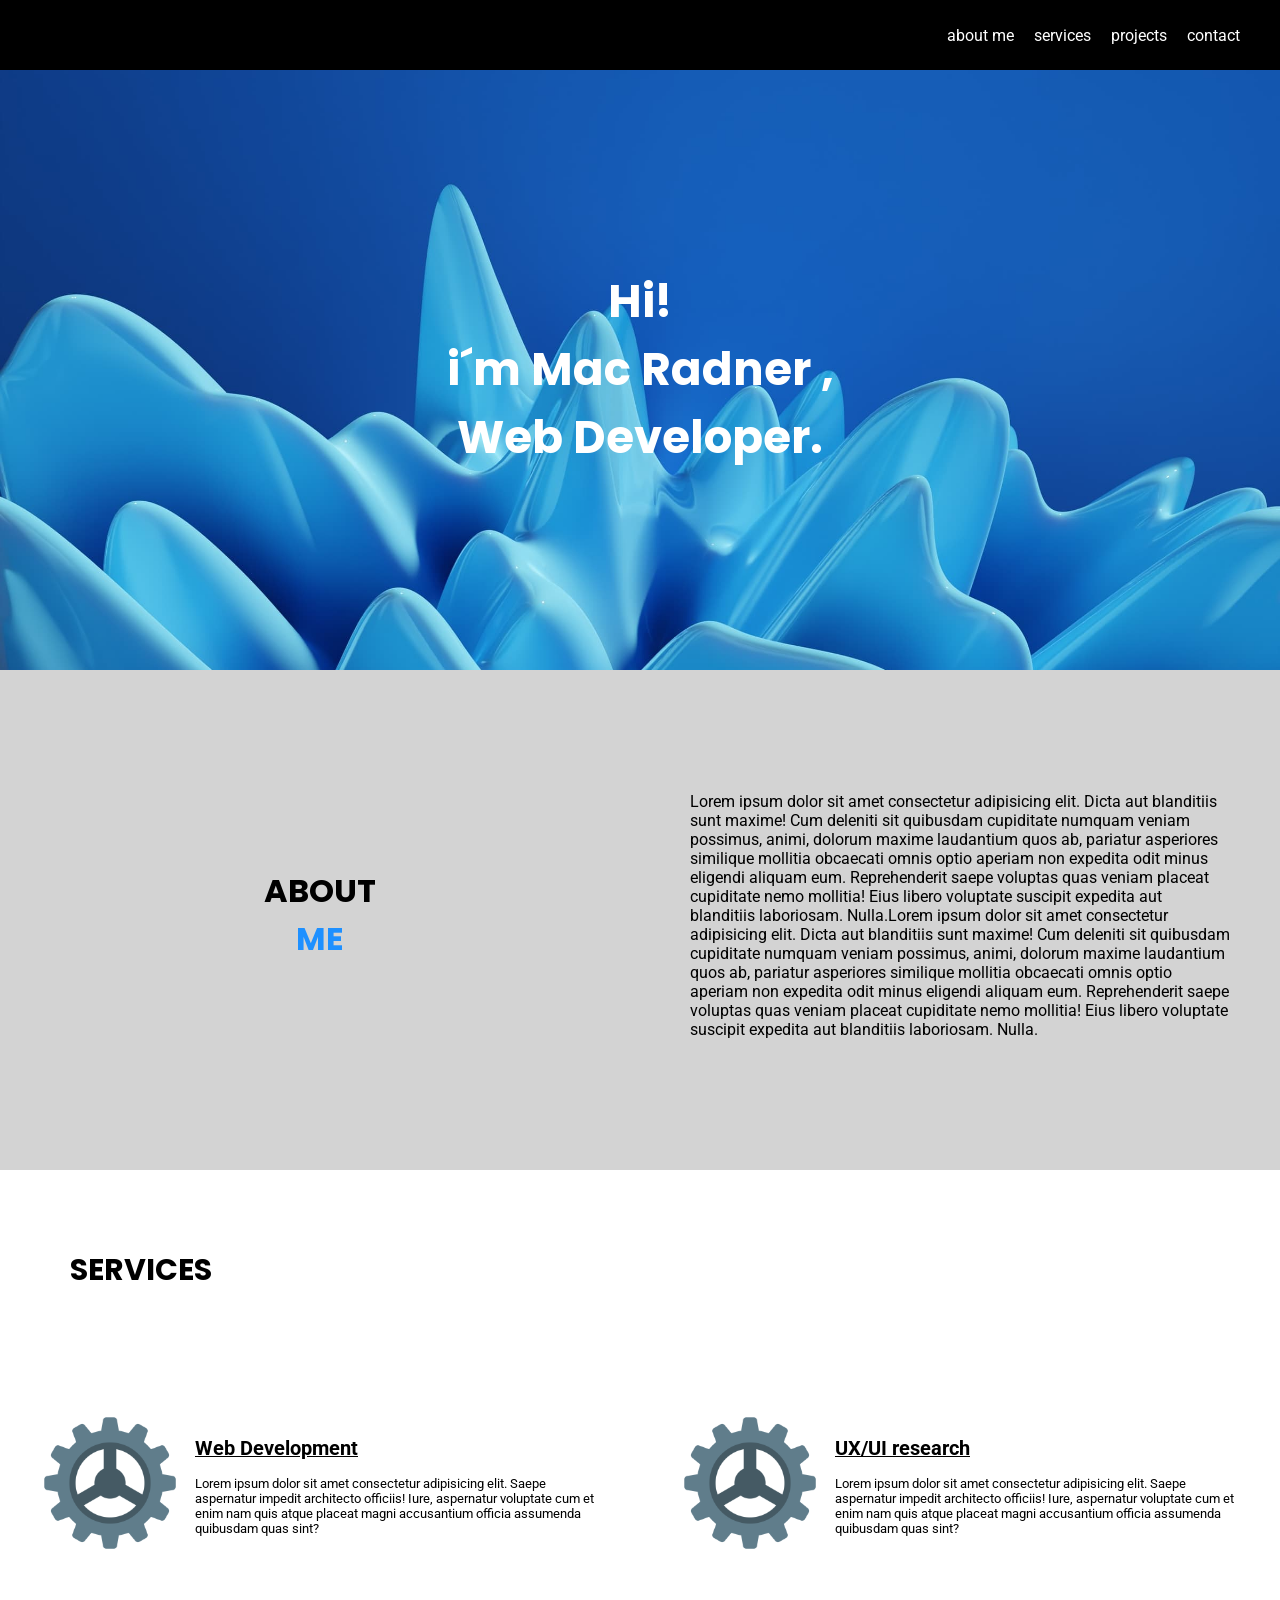
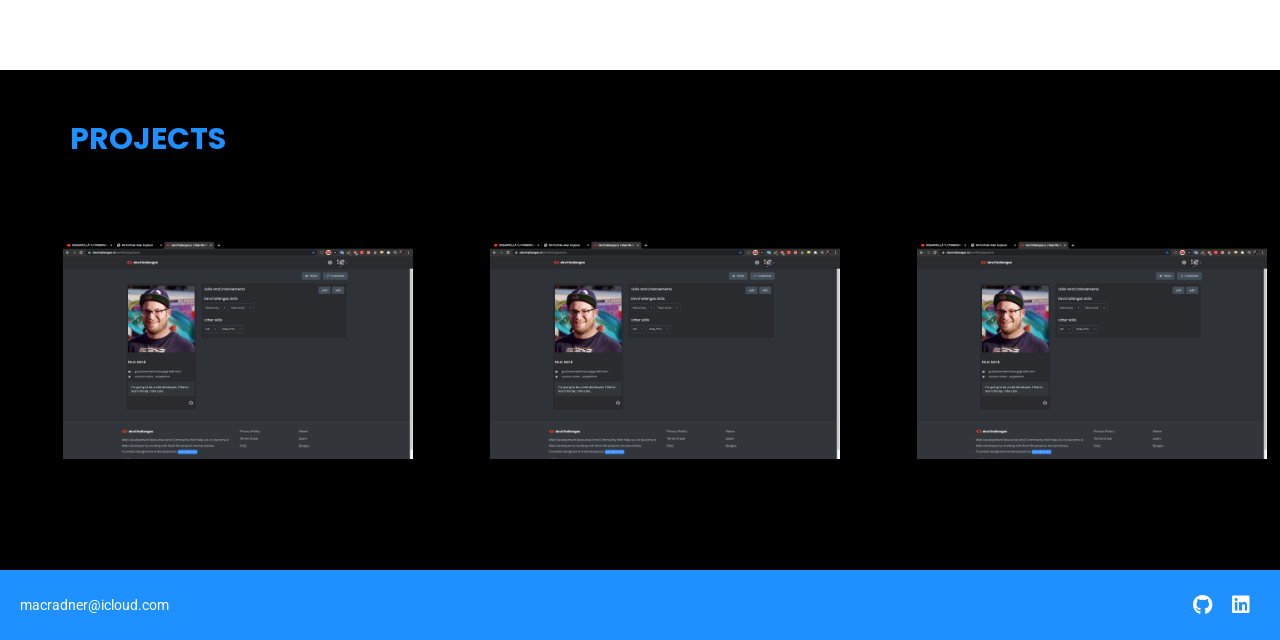
<file: index.html>
<!DOCTYPE html>
<html lang="en">
  <head>
    <meta charset="UTF-8" />
    <meta http-equiv="X-UA-Compatible" content="IE=edge" />
    <meta name="viewport" content="width=device-width, initial-scale=1.0" />
    <link rel="stylesheet" href="style.css" />
    <link rel="preconnect" href="https://fonts.gstatic.com" />
    <link
      href="https://fonts.googleapis.com/css2?family=Poppins:wght@700&family=Roboto&display=swap"
      rel="stylesheet"
    />
    <link rel="stylesheet" href="https://use.fontawesome.com/releases/v5.15.3/css/all.css" integrity="sha384-SZXxX4whJ79/gErwcOYf+zWLeJdY/qpuqC4cAa9rOGUstPomtqpuNWT9wdPEn2fk" crossorigin="anonymous">
    <title>Mi Portfolio Alien Explorer</title>
  </head>

  <body>
    <header class="header">
      <div class="container-header">
        <nav class="navigator">
          <ul>
            <li>
              <a href="#about">about me</a>
            </li>

            <li>
              <a href="#services">services</a>
            </li>

            <li>
              <a href="#projects">projects</a>
            </li>

            <li>
              <a href="#footer">contact</a>
            </li>
          </ul>
        </nav>
      </div>
    </header>

    <section class="hero-container">
      <div class="hero-text">
        <h1>Hi!<br />i´m Mac Radner ,<br />Web Developer.</h1>
      </div>
    </section>
    <section class="about" id="about">
      <div class="container-about">
        <h1 class="title-about">
          About<br />
          <span>Me</span>
        </h1>
      </div>

      <div class="container-about">
        <p class="content-about">
          Lorem ipsum dolor sit amet consectetur adipisicing elit. Dicta aut
          blanditiis sunt maxime! Cum deleniti sit quibusdam cupiditate numquam
          veniam possimus, animi, dolorum maxime laudantium quos ab, pariatur
          asperiores similique mollitia obcaecati omnis optio aperiam non
          expedita odit minus eligendi aliquam eum. Reprehenderit saepe voluptas
          quas veniam placeat cupiditate nemo mollitia! Eius libero voluptate
          suscipit expedita aut blanditiis laboriosam. Nulla.Lorem ipsum dolor
          sit amet consectetur adipisicing elit. Dicta aut blanditiis sunt
          maxime! Cum deleniti sit quibusdam cupiditate numquam veniam possimus,
          animi, dolorum maxime laudantium quos ab, pariatur asperiores
          similique mollitia obcaecati omnis optio aperiam non expedita odit
          minus eligendi aliquam eum. Reprehenderit saepe voluptas quas veniam
          placeat cupiditate nemo mollitia! Eius libero voluptate suscipit
          expedita aut blanditiis laboriosam. Nulla.
        </p>
      </div>
    </section>

    <section class="services" id="services">
      <div class="container_services_all">
        <h1 class="title_services">services</h1>

        <div class="container_services">
          <div class="container_s">
            <div class="container_img">
              <img src="/img/logo.png" alt="" />
            </div>
            <div class="container_text">
              <h1 class="subtitle_service">Web Development</h1>
              <p>
                Lorem ipsum dolor sit amet consectetur adipisicing elit. Saepe
                aspernatur impedit architecto officiis! Iure, aspernatur
                voluptate cum et enim nam quis atque placeat magni accusantium
                officia assumenda quibusdam quas sint?
              </p>
            </div>
          </div>

          <div class="container_s">
            <div class="container_img">
              <img src="/img/logo.png" alt="logo_web" />
            </div>
            <div class="container_text">
              <h1 class="subtitle_service">UX/UI research</h1>
              <p>
                Lorem ipsum dolor sit amet consectetur adipisicing elit. Saepe
                aspernatur impedit architecto officiis! Iure, aspernatur
                voluptate cum et enim nam quis atque placeat magni accusantium
                officia assumenda quibusdam quas sint?
              </p>
            </div>
          </div>
        </div>
      </div>
    </section>

    <section class="projects" id="projects">

      <div class="container_projects_all">
        <h1 class="title_projects">Projects</h1>
        <div class="container_projects">

          <div class="card">
            <div class="card_img">
              <img src="/img/img_card.png" alt="developer web">
            </div>
          </div>

          <div class="card">
            <div class="card_img">
              <img src="/img/img_card.png" alt="developer web">
            </div>
          </div>

          <div class="card">
            <div class="card_img">
              <img src="/img/img_card.png" alt="developer web">
            </div>
          </div>
        </div>
      </div>








    </section>

    <footer id="footer" class="footer">

      <div class="container_footer">
        <div class="mail">
          <span class="mail_contact">macradner@icloud.com</span>
        </div>

        <div class="link">
          <ul>
            <li class="link_git"><a href="#"><i class="fab fa-github"></i></a></li>
            <li class="link_linkedin"><a href="#"><i class="fab fa-linkedin"></i></a></li>
          </ul>
        </div>
      </div>
    </footer>
  </body>
</html>
</file>
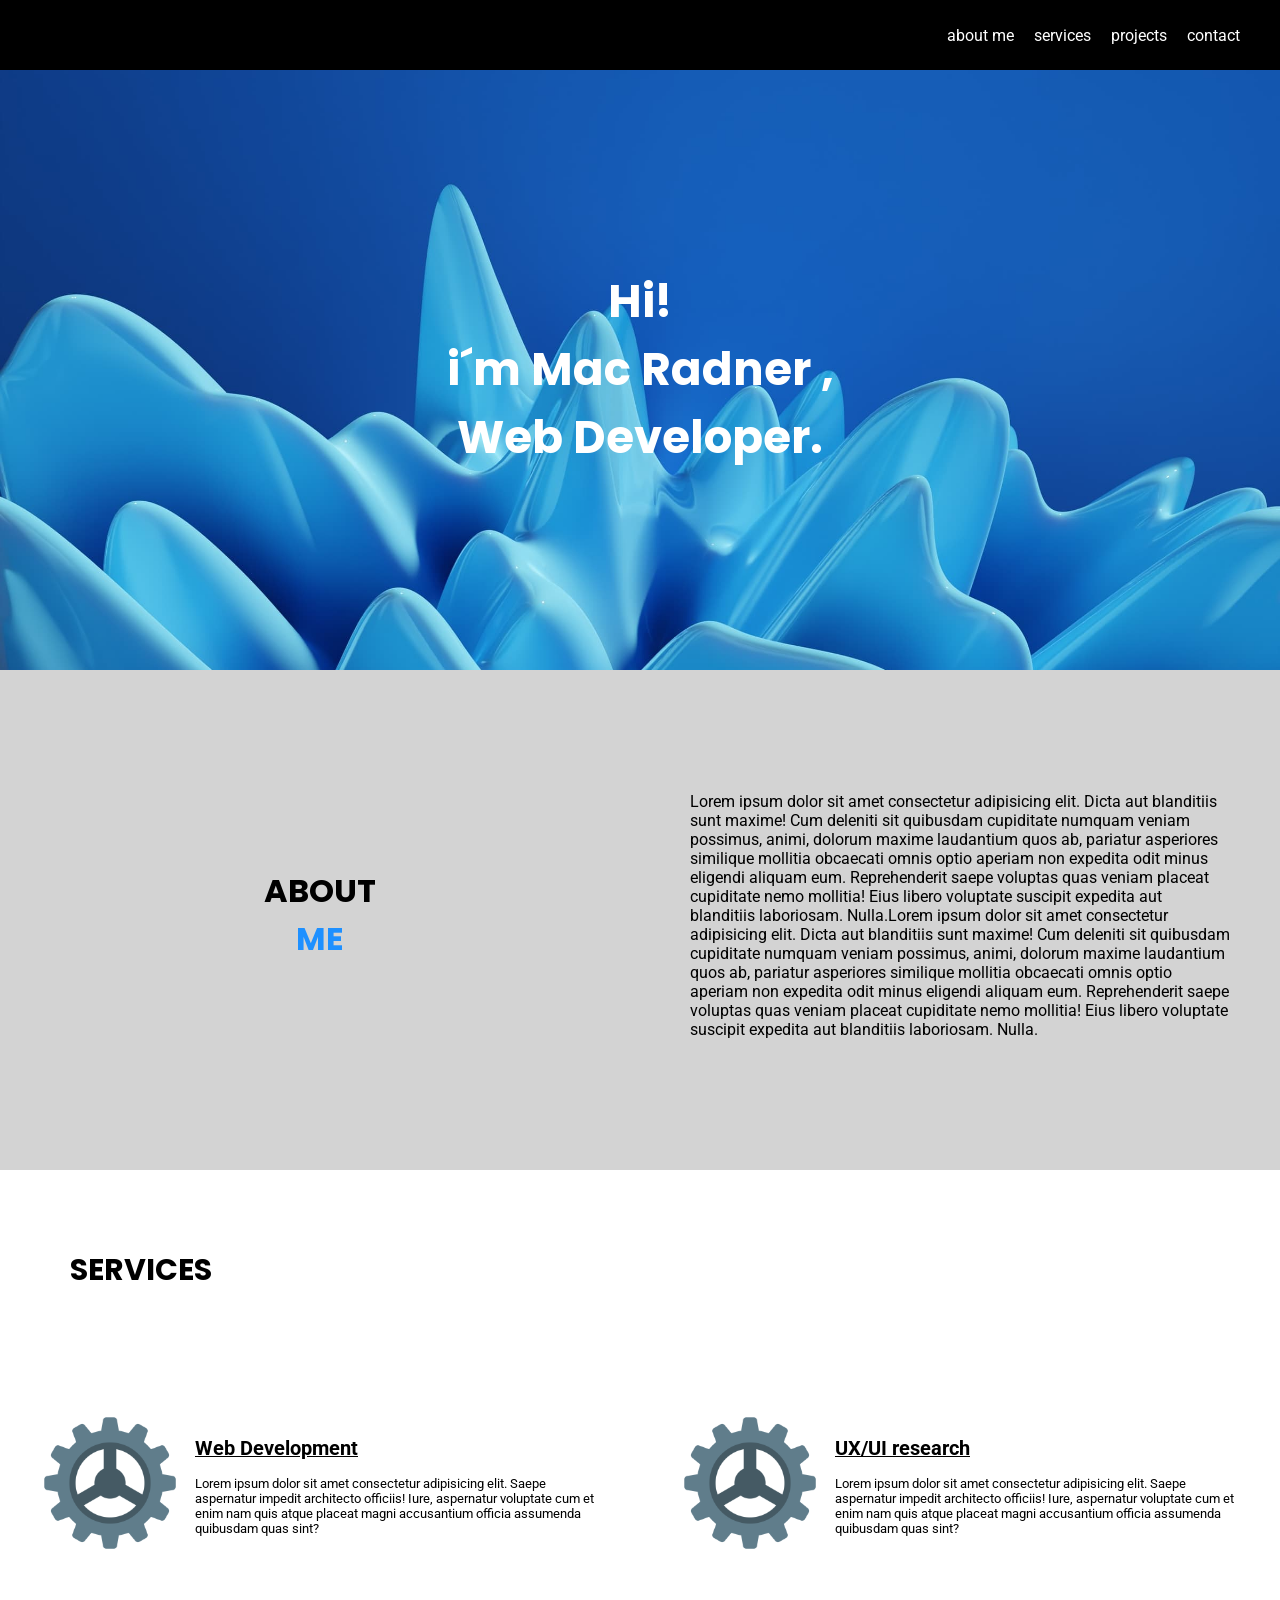
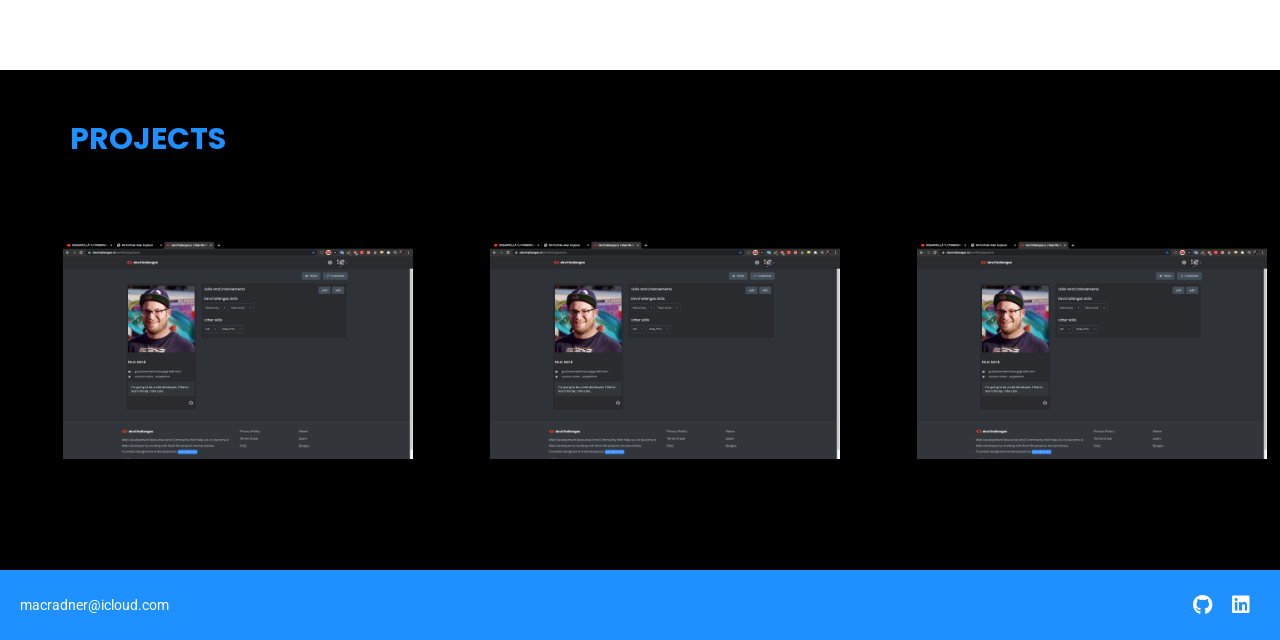
<file: html/index.html>
<!DOCTYPE html>
<html lang="en">
  <head>
    <meta charset="UTF-8" />
    <meta http-equiv="X-UA-Compatible" content="IE=edge" />
    <meta name="viewport" content="width=device-width, initial-scale=1.0" />
    <link rel="stylesheet" href="/css/style.css" />
    <link rel="preconnect" href="https://fonts.gstatic.com" />
    <link
      href="https://fonts.googleapis.com/css2?family=Poppins:wght@700&family=Roboto&display=swap"
      rel="stylesheet"
    />
    <link rel="stylesheet" href="https://use.fontawesome.com/releases/v5.15.3/css/all.css" integrity="sha384-SZXxX4whJ79/gErwcOYf+zWLeJdY/qpuqC4cAa9rOGUstPomtqpuNWT9wdPEn2fk" crossorigin="anonymous">
    <title>Mi Portfolio Alien Explorer</title>
  </head>

  <body>
    <header class="header">
      <div class="container-header">
        <nav class="navigator">
          <ul>
            <li>
              <a href="#about">about me</a>
            </li>

            <li>
              <a href="#services">services</a>
            </li>

            <li>
              <a href="#projects">projects</a>
            </li>

            <li>
              <a href="#footer">contact</a>
            </li>
          </ul>
        </nav>
      </div>
    </header>

    <section class="hero-container">
      <div class="hero-text">
        <h1>Hi!<br />i´m Mac Radner ,<br />Web Developer.</h1>
      </div>
    </section>
    <section class="about" id="about">
      <div class="container-about">
        <h1 class="title-about">
          About<br />
          <span>Me</span>
        </h1>
      </div>

      <div class="container-about">
        <p class="content-about">
          Lorem ipsum dolor sit amet consectetur adipisicing elit. Dicta aut
          blanditiis sunt maxime! Cum deleniti sit quibusdam cupiditate numquam
          veniam possimus, animi, dolorum maxime laudantium quos ab, pariatur
          asperiores similique mollitia obcaecati omnis optio aperiam non
          expedita odit minus eligendi aliquam eum. Reprehenderit saepe voluptas
          quas veniam placeat cupiditate nemo mollitia! Eius libero voluptate
          suscipit expedita aut blanditiis laboriosam. Nulla.Lorem ipsum dolor
          sit amet consectetur adipisicing elit. Dicta aut blanditiis sunt
          maxime! Cum deleniti sit quibusdam cupiditate numquam veniam possimus,
          animi, dolorum maxime laudantium quos ab, pariatur asperiores
          similique mollitia obcaecati omnis optio aperiam non expedita odit
          minus eligendi aliquam eum. Reprehenderit saepe voluptas quas veniam
          placeat cupiditate nemo mollitia! Eius libero voluptate suscipit
          expedita aut blanditiis laboriosam. Nulla.
        </p>
      </div>
    </section>

    <section class="services" id="services">
      <div class="container_services_all">
        <h1 class="title_services">services</h1>

        <div class="container_services">
          <div class="container_s">
            <div class="container_img">
              <img src="/img/logo.png" alt="" />
            </div>
            <div class="container_text">
              <h1 class="subtitle_service">Web Development</h1>
              <p>
                Lorem ipsum dolor sit amet consectetur adipisicing elit. Saepe
                aspernatur impedit architecto officiis! Iure, aspernatur
                voluptate cum et enim nam quis atque placeat magni accusantium
                officia assumenda quibusdam quas sint?
              </p>
            </div>
          </div>

          <div class="container_s">
            <div class="container_img">
              <img src="/img/logo.png" alt="logo_web" />
            </div>
            <div class="container_text">
              <h1 class="subtitle_service">UX/UI research</h1>
              <p>
                Lorem ipsum dolor sit amet consectetur adipisicing elit. Saepe
                aspernatur impedit architecto officiis! Iure, aspernatur
                voluptate cum et enim nam quis atque placeat magni accusantium
                officia assumenda quibusdam quas sint?
              </p>
            </div>
          </div>
        </div>
      </div>
    </section>

    <section class="projects" id="projects">

      <div class="container_projects_all">
        <h1 class="title_projects">Projects</h1>
        <div class="container_projects">

          <div class="card">
            <div class="card_img">
              <img src="/img/img_card.png" alt="developer web">
            </div>
          </div>

          <div class="card">
            <div class="card_img">
              <img src="/img/img_card.png" alt="developer web">
            </div>
          </div>

          <div class="card">
            <div class="card_img">
              <img src="/img/img_card.png" alt="developer web">
            </div>
          </div>
        </div>
      </div>








    </section>

    <footer id="footer" class="footer">

      <div class="container_footer">
        <div class="mail">
          <span class="mail_contact">macradner@icloud.com</span>
        </div>

        <div class="link">
          <ul>
            <li class="link_git"><a href="#"><i class="fab fa-github"></i></a></li>
            <li class="link_linkedin"><a href="#"><i class="fab fa-linkedin"></i></a></li>
          </ul>
        </div>
      </div>
    </footer>
  </body>
</html>
</file>
<file: style.css>
body {
  margin: 0;
  padding: 0;
}

li {
  list-style: none;
  padding: 10px;
  float: left;
}

ul a {
  text-decoration: none;
  color: white;
  font-family: "Roboto", sans-serif;
}

.navigator {
  float: right;
  margin-right: 30px;
}

.container-header {
  height: 70px;
  max-width: 100%;
}

.header {
  background-color: black;
}

.hero-container {
  background-image: url(/img/back.jpg);
  background-position: center;
  background-size: cover;
  height: 600px;
  max-width: 100%;
  display: flex;
  align-items: center;
  justify-content: center;
}

.hero-text {
  font-family: "poppins";
  font-size: 30px;
  text-align: center;
  color: white;
}

.about {
  height: 500px;
  max-width: 100%;
  background-color: lightgray;
  display: flex;
}

.container-about {
  display: inline-block;
  height: 490px;
  width: 50%;
  max-width: 70%;

  display: flex;
  flex-direction: row;
  flex-wrap: wrap;
  justify-content: center;
  align-items: center;
}

.title-about {
  font-family: "Poppins";
  text-transform: uppercase;
  text-align: center;
  font-size: 2rem;
}

.title-about span {
  color: dodgerblue;
}

.content-about {
  font-family: "Roboto";
  padding: 50px;
}

.services {
  height: 500px;
  max-width: 100%;
  display: flex;
  align-items: center;
  justify-content: center;
}

.container_services_all {
  width: 100%;
}

.title_services {
  text-transform: uppercase;
  font-family: "Poppins";
  align-content: center;
  font-size: 30px;
  height: 90px;
  padding-left: 70px;
}

.container_services {
  height: 300px;
  max-width: 100%;
  display: inline-block;
  display: flex;
}

.container_s {
  height: 290px;
  max-width: 100%;
  width: 50%;
  display: inline-block;
  justify-content: center;
  align-items: center;
  flex-wrap: wrap;
  flex-direction: row;
  display: flex;
}

img {
  width: 150px;
}

.container_img {
  display: inline-block;
  max-width: 200px;
}

.container_text {
  display: inline-block;

  max-width: 400px;
  font-family: "Roboto";
  font-size: 13px;
  margin: 10px;
}

.subtitle_service {
  text-decoration: underline;
  font-weight: bold;
}

.projects {
  height: 500px;
  background-color: black;
  display: flex;
  align-content: center;
  justify-content: center;
  max-width: 100%;
}

.container_projects_all {
  width: 100%;
}

.title_projects {

  text-transform: uppercase;
  font-family: "Poppins";
  align-content: center;
  font-size: 30px;
  height: 90px;
  padding-left: 70px;
  color: dodgerblue;
}

.container_projects{
    display: flex;
    width: inherit;
    justify-content: space-around;
    flex-wrap: wrap;
}

.card{
    width: 300px;
    height: 200px;
    margin: 30px auto;
    transition-duration: 0.4s;
    
}

.card .card_img img{

    width: inherit;
    height: inherit;
    object-fit: cover;

}

.card_img{
    width: 350px;
}

.card:hover{
    transform: scale(0.9, 0.9);
}

.footer{
    height: 70px;
    max-width: 100%;
    display: flex;
    align-content: center;
    justify-content: center;
    background-color:dodgerblue;
}

.container_footer{
    width: 100%;
    display: flex;
}

.mail{
    width: 50%;
    max-width: 100%;
    display: flex;
    align-items: center;
    flex-wrap: wrap;
    flex-direction: row;
    
}

.mail_contact{
    color: white;
    font-size: 14px;
    font-family: "Roboto";
    margin-left: 20px;
}

.link{
    width: 50%;
    max-width: 100%;
    display: flex;
    align-items: center;
    justify-content: flex-end;
    flex-direction: row;
    
}

.link_git{
    font-size: 20px;
}

.link_linkedin{
    font-size: 20px;
    margin-right: 20px;
}
</file>
<file: css/style.css>
body {
  margin: 0;
  padding: 0;
}

li {
  list-style: none;
  padding: 10px;
  float: left;
}

ul a {
  text-decoration: none;
  color: white;
  font-family: "Roboto", sans-serif;
}

.navigator {
  float: right;
  margin-right: 30px;
}

.container-header {
  height: 70px;
  max-width: 100%;
}

.header {
  background-color: black;
}

.hero-container {
  background-image: url(/img/back.jpg);
  background-position: center;
  background-size: cover;
  height: 600px;
  max-width: 100%;
  display: flex;
  align-items: center;
  justify-content: center;
}

.hero-text {
  font-family: "poppins";
  font-size: 30px;
  text-align: center;
  color: white;
}

.about {
  height: 500px;
  max-width: 100%;
  background-color: lightgray;
  display: flex;
}

.container-about {
  display: inline-block;
  height: 490px;
  width: 50%;
  max-width: 70%;

  display: flex;
  flex-direction: row;
  flex-wrap: wrap;
  justify-content: center;
  align-items: center;
}

.title-about {
  font-family: "Poppins";
  text-transform: uppercase;
  text-align: center;
  font-size: 2rem;
}

.title-about span {
  color: dodgerblue;
}

.content-about {
  font-family: "Roboto";
  padding: 50px;
}

.services {
  height: 500px;
  max-width: 100%;
  display: flex;
  align-items: center;
  justify-content: center;
}

.container_services_all {
  width: 100%;
}

.title_services {
  text-transform: uppercase;
  font-family: "Poppins";
  align-content: center;
  font-size: 30px;
  height: 90px;
  padding-left: 70px;
}

.container_services {
  height: 300px;
  max-width: 100%;
  display: inline-block;
  display: flex;
}

.container_s {
  height: 290px;
  max-width: 100%;
  width: 50%;
  display: inline-block;
  justify-content: center;
  align-items: center;
  flex-wrap: wrap;
  flex-direction: row;
  display: flex;
}

img {
  width: 150px;
}

.container_img {
  display: inline-block;
  max-width: 200px;
}

.container_text {
  display: inline-block;

  max-width: 400px;
  font-family: "Roboto";
  font-size: 13px;
  margin: 10px;
}

.subtitle_service {
  text-decoration: underline;
  font-weight: bold;
}

.projects {
  height: 500px;
  background-color: black;
  display: flex;
  align-content: center;
  justify-content: center;
  max-width: 100%;
}

.container_projects_all {
  width: 100%;
}

.title_projects {

  text-transform: uppercase;
  font-family: "Poppins";
  align-content: center;
  font-size: 30px;
  height: 90px;
  padding-left: 70px;
  color: dodgerblue;
}

.container_projects{
    display: flex;
    width: inherit;
    justify-content: space-around;
    flex-wrap: wrap;
}

.card{
    width: 300px;
    height: 200px;
    margin: 30px auto;
    transition-duration: 0.4s;
    
}

.card .card_img img{

    width: inherit;
    height: inherit;
    object-fit: cover;

}

.card_img{
    width: 350px;
}

.card:hover{
    transform: scale(0.9, 0.9);
}

.footer{
    height: 70px;
    max-width: 100%;
    display: flex;
    align-content: center;
    justify-content: center;
    background-color:dodgerblue;
}

.container_footer{
    width: 100%;
    display: flex;
}

.mail{
    width: 50%;
    max-width: 100%;
    display: flex;
    align-items: center;
    flex-wrap: wrap;
    flex-direction: row;
    
}

.mail_contact{
    color: white;
    font-size: 14px;
    font-family: "Roboto";
    margin-left: 20px;
}

.link{
    width: 50%;
    max-width: 100%;
    display: flex;
    align-items: center;
    justify-content: flex-end;
    flex-direction: row;
    
}

.link_git{
    font-size: 20px;
}

.link_linkedin{
    font-size: 20px;
    margin-right: 20px;
}
</file>
